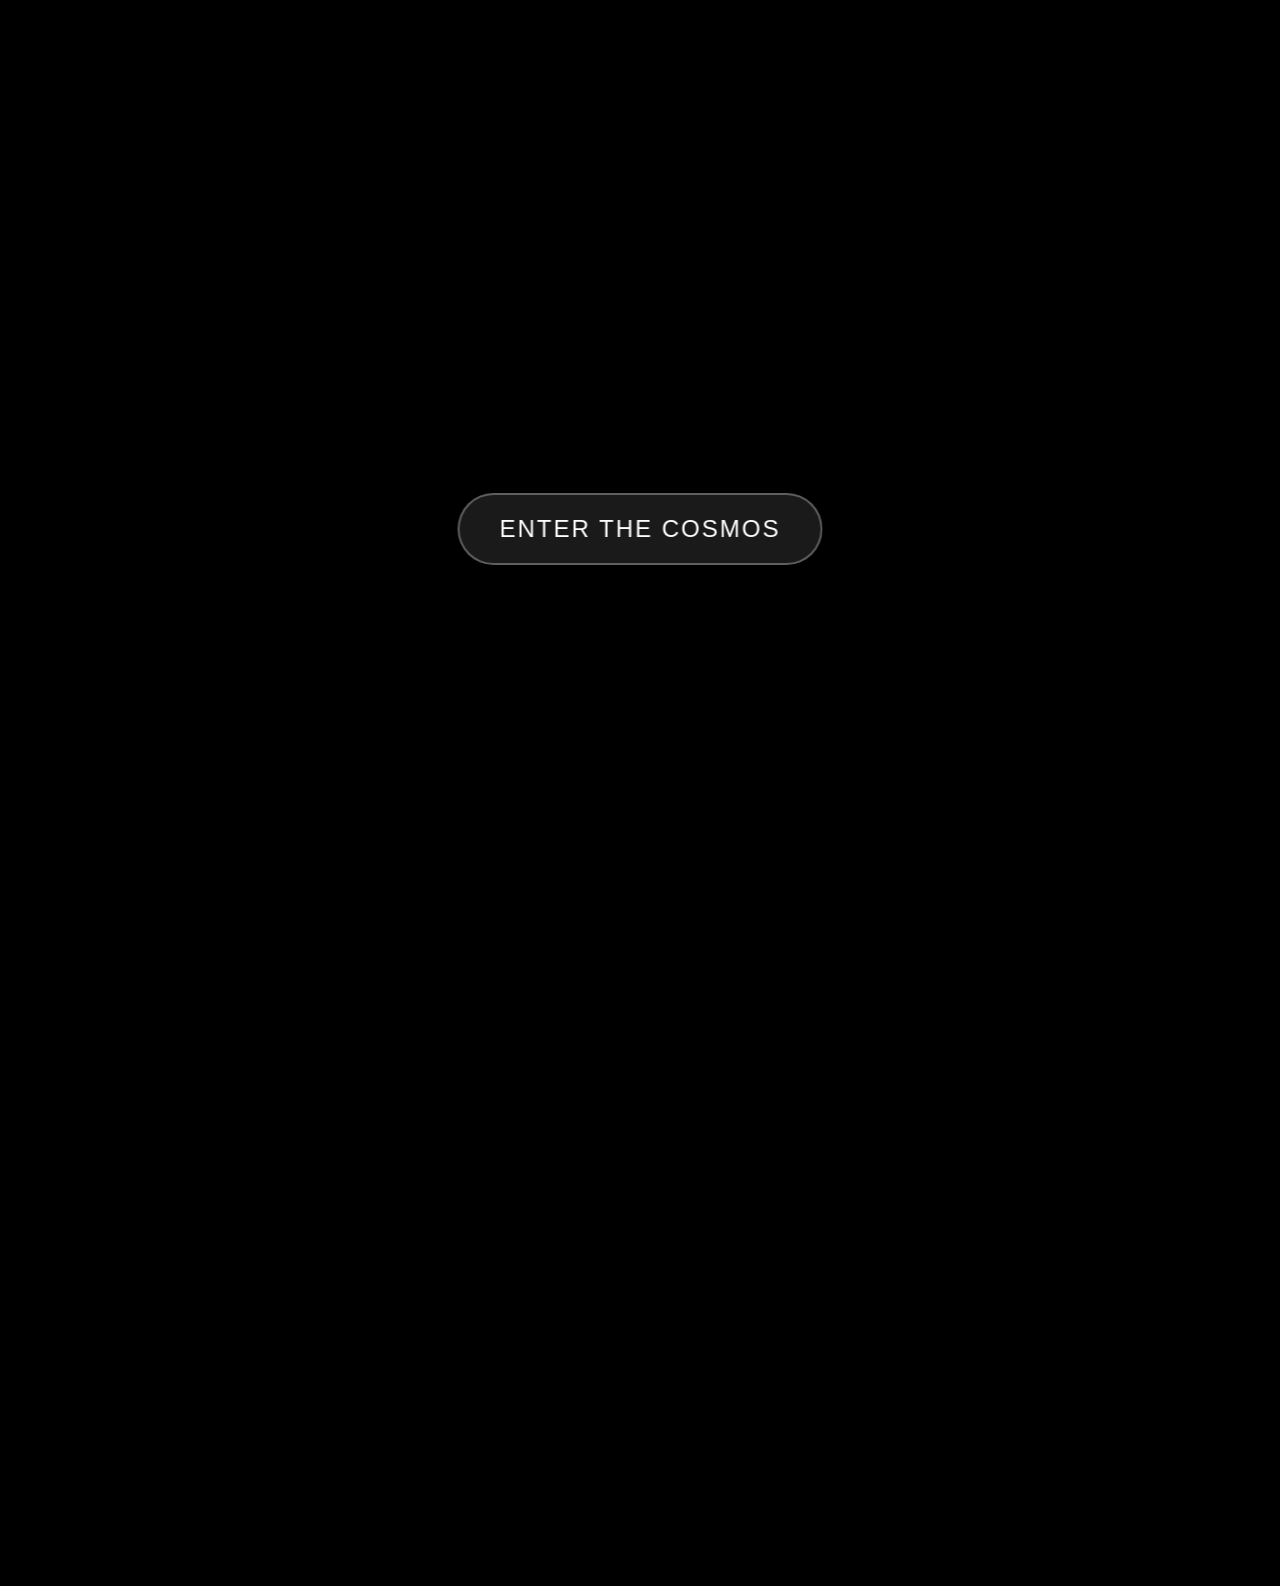
<file: index.html>
<!DOCTYPE html>
<html lang="en">
<head>
    <meta charset="UTF-8">
    <meta name="viewport" content="width=device-width, initial-scale=1.0">
    <title>Space Parallax</title>
    <link rel="stylesheet" href="styles.css">
</head>
<body>
    <div class="container">
        <!-- Background Layers -->
        <div class="layer layer-1"></div>
        <div class="layer layer-2"></div>
        <div class="layer layer-3"></div>
        <div class="layer layer-4"></div>
        <div class="layer layer-5"></div>
        
        <!-- Enter Button -->
        <div class="enter-button">
            <button class="enter-btn">Enter the Cosmos</button>
        </div>
        
        <!-- Navigation -->
        <div class="navigation">
            <button class="nav-btn prev-btn">Previous</button>
            <button class="nav-btn next-btn">Next</button>
        </div>
        
        <div class="content">
            <h1>Cosmic Journey</h1>
            
            <!-- Middle Layer -->
            <div class="middle-layer">
                <div class="planet planet-1"></div>
                <div class="planet planet-2"></div>
                <div class="planet planet-3"></div>
                <div class="meteor"></div>
            </div>
            
            <!-- Foreground Layer -->
            <div class="foreground-layer">
                <div class="text-content">
                    <section>
                        <h2>Welcome to the Cosmos</h2>
                        <p>Embark on a journey through the vast expanse of space, where stars twinkle and planets dance in an eternal cosmic ballet.</p>
                    </section>
                    
                    <section>
                        <h2>Galactic Wonders</h2>
                        <p>Discover the mysteries of distant galaxies, where nebulae paint the void with colors beyond imagination.</p>
                    </section>
                    
                    <section>
                        <h2>Stellar Adventures</h2>
                        <p>Navigate through asteroid fields and witness the birth of new stars in this endless cosmic playground.</p>
                    </section>
                </div>
            </div>
        </div>
    </div>
    <script src="script.js"></script>
</body>
</html>
</file>
<file: styles.css>
* {
    margin: 0;
    padding: 0;
    box-sizing: border-box;
}

body {
    font-family: 'Arial', sans-serif;
    color: #fff;
    overflow-x: hidden;
    background: #000;
    perspective: 1px;
    transform-style: preserve-3d;
    height: 100vh;
    overflow-y: auto;
    overflow-x: hidden;
}

.container {
    position: relative;
    min-height: 100vh;
    transform-style: preserve-3d;
}

/* Background Layers */
.layer {
    position: fixed;
    top: 0;
    left: 0;
    width: 100%;
    height: 100%;
    background-size: cover;
    background-position: center;
    will-change: transform;
    transition: opacity 0.5s ease;
    opacity: 0;
}

.layer.active {
    opacity: 1;
}

.layer-1 {
    background-image: url('https://images.unsplash.com/photo-1462331940025-496dfbfc7564?w=1600');
    transform: translateZ(-1px) scale(2);
    z-index: 1;
}

.layer-2 {
    background-image: url('https://images.unsplash.com/photo-1446776811953-b23d57bd21aa?w=1600');
    transform: translateZ(-0.8px) scale(1.8);
    z-index: 2;
}

.layer-3 {
    background-image: url('https://images.unsplash.com/photo-1446776858070-70c3d5ed6758?w=1600');
    transform: translateZ(-0.6px) scale(1.6);
    z-index: 3;
}

.layer-4 {
    background-image: url('https://images.unsplash.com/photo-1446776858070-70c3d5ed6758?w=1600');
    transform: translateZ(-0.4px) scale(1.4);
    z-index: 4;
}

.layer-5 {
    background-image: url('https://images.unsplash.com/photo-1446776811953-b23d57bd21aa?w=1600');
    transform: translateZ(-0.2px) scale(1.2);
    z-index: 5;
}

/* Enter Button */
.enter-button {
    position: fixed;
    top: 50%;
    left: 50%;
    transform: translate(-50%, -50%);
    z-index: 1000;
    text-align: center;
}

.enter-btn {
    padding: 20px 40px;
    font-size: 24px;
    background: rgba(255, 255, 255, 0.1);
    border: 2px solid rgba(255, 255, 255, 0.3);
    color: white;
    cursor: pointer;
    border-radius: 50px;
    transition: all 0.3s ease;
    backdrop-filter: blur(5px);
    text-transform: uppercase;
    letter-spacing: 2px;
}

.enter-btn:hover {
    background: rgba(255, 255, 255, 0.2);
    transform: scale(1.05);
    box-shadow: 0 0 20px rgba(255, 255, 255, 0.3);
}

.enter-btn.hidden {
    opacity: 0;
    pointer-events: none;
}

/* Navigation */
.navigation {
    position: fixed;
    bottom: 40px;
    left: 50%;
    transform: translateX(-50%);
    z-index: 1000;
    display: flex;
    gap: 20px;
    opacity: 0;
    transition: opacity 0.5s ease;
}

.navigation.visible {
    opacity: 1;
}

.nav-btn {
    padding: 12px 30px;
    font-size: 18px;
    background: rgba(255, 255, 255, 0.1);
    border: 1px solid rgba(255, 255, 255, 0.3);
    color: white;
    cursor: pointer;
    border-radius: 25px;
    transition: all 0.3s ease;
    backdrop-filter: blur(5px);
}

.nav-btn:hover {
    background: rgba(255, 255, 255, 0.2);
    transform: scale(1.05);
}

.nav-btn:disabled {
    opacity: 0.5;
    cursor: not-allowed;
}

/* Middle Layer */
.middle-layer {
    position: relative;
    z-index: 6;
    transform-style: preserve-3d;
}

.planet {
    position: absolute;
    border-radius: 50%;
    background-size: cover;
    background-position: center;
    transform-style: preserve-3d;
    transition: transform 0.3s ease;
}

.planet-1 {
    width: 200px;
    height: 200px;
    background-image: url('https://images.unsplash.com/photo-1614642264762-d0a3b8bf3700?w=800');
    top: 20%;
    left: 10%;
    transform: translateZ(0.2px);
}

.planet-2 {
    width: 150px;
    height: 150px;
    background-image: url('https://images.unsplash.com/photo-1614642264762-d0a3b8bf3700?w=800');
    top: 40%;
    right: 15%;
    transform: translateZ(0.4px);
}

.planet-3 {
    width: 100px;
    height: 100px;
    background-image: url('https://images.unsplash.com/photo-1614642264762-d0a3b8bf3700?w=800');
    bottom: 20%;
    left: 20%;
    transform: translateZ(0.6px);
}

.meteor {
    position: absolute;
    width: 100px;
    height: 100px;
    background-image: url('https://images.unsplash.com/photo-1614642264762-d0a3b8bf3700?w=800');
    top: 10%;
    right: 30%;
    transform: translateZ(0.8px);
    animation: meteor-fall 3s linear infinite;
}

/* Foreground Layer */
.foreground-layer {
    position: relative;
    z-index: 7;
    transform: translateZ(1px);
}

.content {
    position: relative;
    z-index: 8;
    padding: 2rem;
    opacity: 0;
    transition: opacity 0.5s ease;
}

.content.visible {
    opacity: 1;
}

h1 {
    font-size: 4rem;
    text-align: center;
    margin: 2rem 0;
    text-shadow: 0 0 10px rgba(255, 255, 255, 0.5);
    transform: translateZ(1.2px);
}

.text-content {
    max-width: 800px;
    margin: 0 auto;
    padding: 2rem;
    background: rgba(0, 0, 0, 0.5);
    border-radius: 10px;
    backdrop-filter: blur(5px);
    transform: translateZ(1.4px);
}

section {
    margin: 4rem 0;
    padding: 2rem;
    background: rgba(255, 255, 255, 0.1);
    border-radius: 5px;
    backdrop-filter: blur(5px);
    transform: translateZ(1.6px);
}

h2 {
    font-size: 2rem;
    margin-bottom: 1rem;
    color: #fff;
}

p {
    font-size: 1.2rem;
    line-height: 1.6;
    color: #ccc;
}

@keyframes meteor-fall {
    0% {
        transform: translate(0, 0) rotate(45deg) translateZ(0.8px);
        opacity: 1;
    }
    100% {
        transform: translate(300px, 300px) rotate(45deg) translateZ(0.8px);
        opacity: 0;
    }
}

@media (max-width: 768px) {
    h1 {
        font-size: 2.5rem;
    }
    
    .planet {
        display: none;
    }
    
    .text-content {
        padding: 1rem;
    }
    
    section {
        margin: 2rem 0;
        padding: 1rem;
    }
    
    .enter-btn {
        padding: 15px 30px;
        font-size: 20px;
    }
    
    .nav-btn {
        padding: 10px 20px;
        font-size: 16px;
    }
}
</file>
